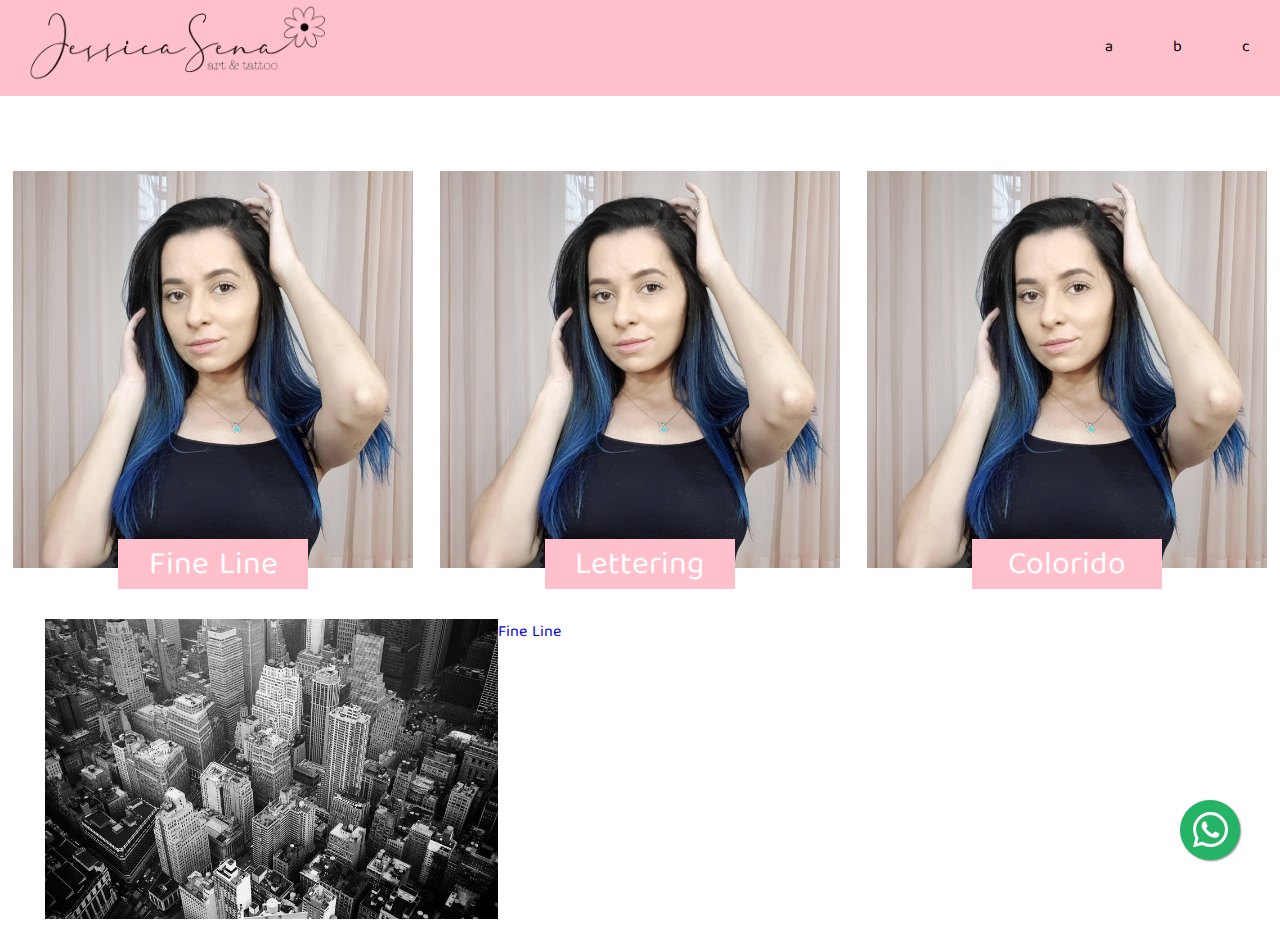
<file: index.html>
<!DOCTYPE html>
<html lang="pt-BR">

<head>
    <meta charset="UTF-8">
    <meta name="viewport" content="width=device-width, initial-scale=1.0">
    <title>Jessica Sena Art e Tattoo</title>
    <link rel="stylesheet" type="text/css" href="style.css">
    <link rel="preconnect" href="https://fonts.gstatic.com">
    <link rel="preconnect" href="https://fonts.gstatic.com">
    <link href="https://fonts.googleapis.com/css2?family=Baloo+Tamma+2:wght@400;500&display=swap" rel="stylesheet">
    <link rel="stylesheet" href="https://cdnjs.cloudflare.com/ajax/libs/font-awesome/5.15.2/css/all.min.css">
</head>

    <body>

        <header>

                <div class="logo">
                  <img src="img/loogo.png" class="logotipo">
                </div>
                
                <div class="redes-sociais">
                    <p>a</p>
                    <p>b</p>
                    <p>c</p>

                </div>

        </header> 

        <section class="primeira">
            <div class="bloco">
                <div class="umfoto">
                    <img src="img/foto-jessica.jpg">
                    
                </div>

                <div class="botao">
                    <a href="#">Fine Line</a>
                </div>
            </div>

            <div class="bloco">
                <div class="doisfoto">
                    <img src="img/foto-jessica.jpg">    
                </div> 
                
                <div class="botao">
                    <a href="#"> Lettering</a>
                </div>
            </div>

            <div class="bloco">
            <div class="tresfoto">
                <img src="img/foto-jessica.jpg">
                
            </div>
                
            <div class="botao">
                <a href="#">Colorido</a>
            </div>
        </div>

        </section>

        <section class="segunda">

            
                <div class="foto">
                    <img src="img/foto.jpg" class="fotinha  ">
                    
                </div>

                <div class="botao2">
                    <a href="#">Fine Line</a>
                </div>
            

        </section>






    <div class="botao-wpp">
        <a class="wpp-link" href="https://wa.me/5561983143507" target="_blank">
            <i class="fab fa-whatsapp"></i> </a>
    </div>
    


</body>
</html>
</file>
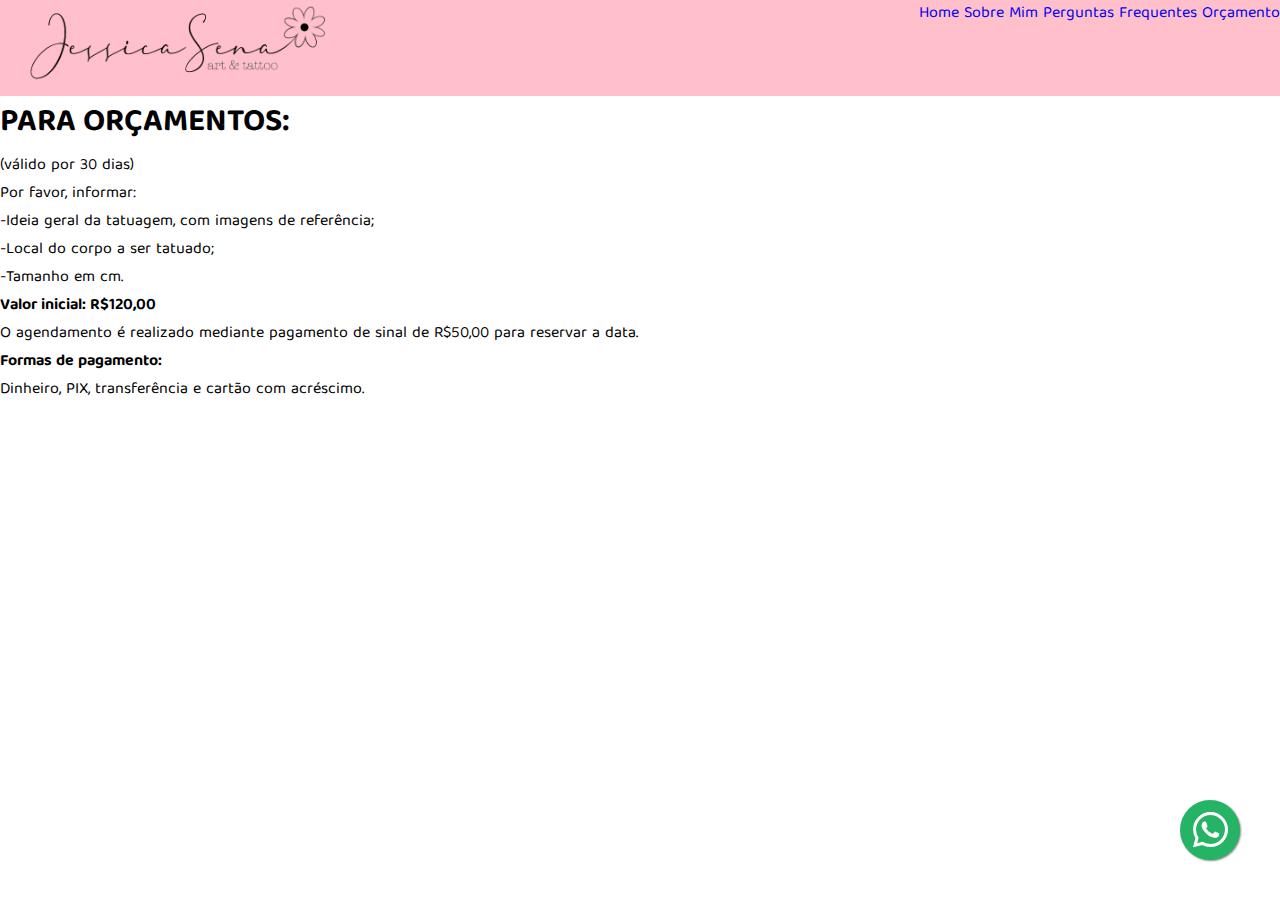
<file: contato.html>
<!DOCTYPE html>
<html lang="pt-BR">
<head>
    <meta charset="UTF-8">
    <meta name="viewport" content="width=device-width, initial-scale=1.0">
    <title>Jessica Sena Art e Tattoo</title>
    <link rel="stylesheet" type="text/css" href="style.css">
    <link rel="preconnect" href="https://fonts.gstatic.com">
    <link rel="preconnect" href="https://fonts.gstatic.com">
    <link href="https://fonts.googleapis.com/css2?family=Baloo+Tamma+2:wght@400;500&display=swap" rel="stylesheet">
    <link rel="stylesheet" href="https://cdnjs.cloudflare.com/ajax/libs/font-awesome/5.15.2/css/all.min.css">

    <body>

        <header>

                <div class="logo">
                    <a href="index.html" class="img-logo"><img src="img/loogo.png" class="logotipo"></a>
                </div>
            
                <nav class="menu">
                    <ul>
                    <a class="link" href="index.html">Home</a>
                     <a class="link" href="sobre-mim.html">Sobre Mim</a>
                     <a class="link" href="perguntas-frequentes.html">Perguntas Frequentes</a>
                     <a class="link" href="contato.html">Orçamento</a>
                    </ul>
                </nav>    
                
                <div class="botao-wpp">
                    <a class="wpp-link" href="https://wa.me/5561983143507" target="_blank">
                        <i class="fab fa-whatsapp"></i> </a>
                </div>
                

        </header> 


        <section class="contato">

            <div class="contatogeral">
                
            <div class="info-contato1">

                <h1>PARA ORÇAMENTOS:</h1>
                <p>(válido por 30 dias)</p>
                <p>Por favor, informar: <br>
                    -Ideia geral da tatuagem, com imagens de referência; <br>
                    -Local do corpo a ser tatuado;  <br>
                    -Tamanho em cm.
                </p>

            </div>

            <div class="info-contato2">
               <h4> Valor inicial: R$120,00</h4>
               <p>O agendamento é realizado mediante pagamento de sinal de R$50,00 para reservar a data.</p>
            
            </div>

            <div class="info-contato3">
                <h4>Formas de pagamento:</h4>
                Dinheiro, PIX, transferência e cartão com acréscimo.
            </div>
            
            
        </section>
    </div>
    </div>


</body>
</html>
</file>
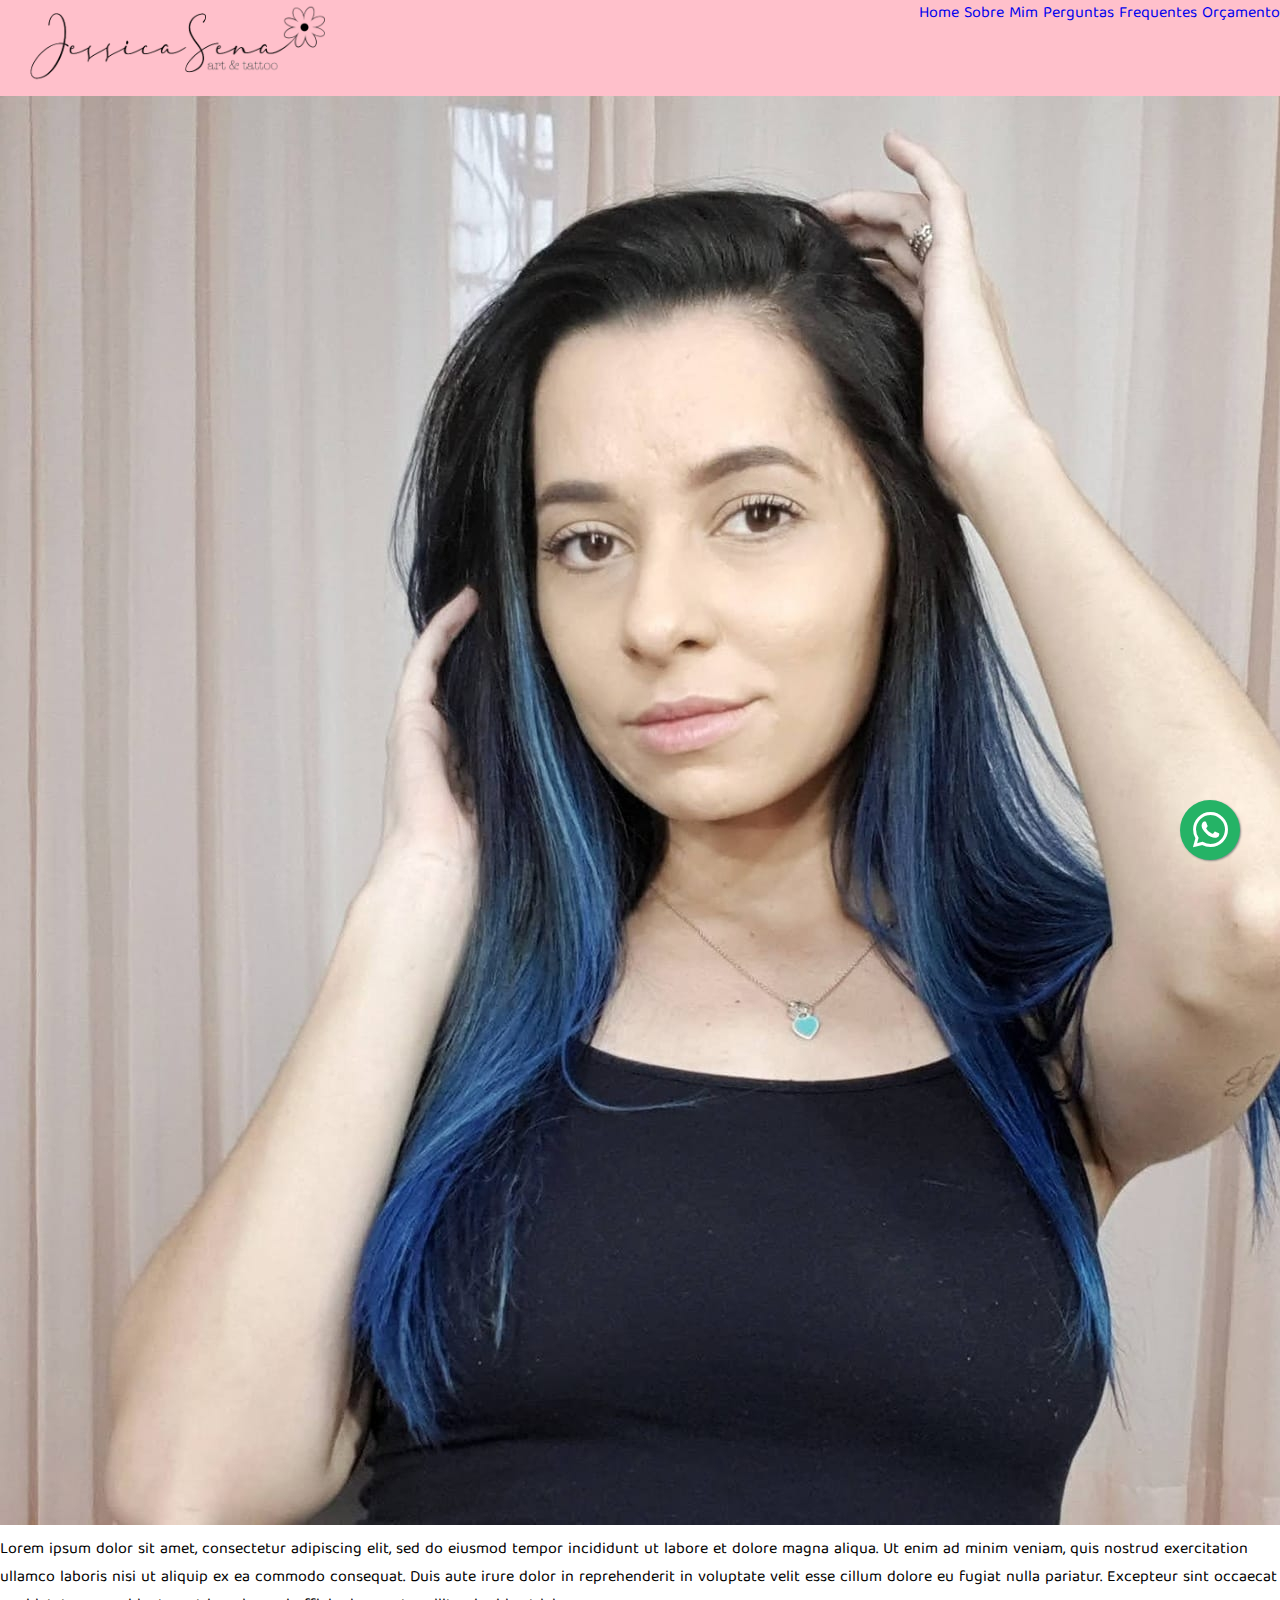
<file: sobre-mim.html>
<!DOCTYPE html>
<html lang="pt-BR">
<head>
    <meta charset="UTF-8">
    <meta name="viewport" content="width=device-width, initial-scale=1.0">
    <title>Jessica Sena Art e Tattoo</title>
    <link rel="stylesheet" type="text/css" href="style.css">
    <link rel="preconnect" href="https://fonts.gstatic.com">
    <link rel="preconnect" href="https://fonts.gstatic.com">
    <link href="https://fonts.googleapis.com/css2?family=Baloo+Tamma+2:wght@400;500&display=swap" rel="stylesheet">
    <link rel="stylesheet" href="https://cdnjs.cloudflare.com/ajax/libs/font-awesome/5.15.2/css/all.min.css">

    <body>

        <header>

                <div class="logo">
                    <a href="index.html" class="img-logo"><img src="img/loogo.png" class="logotipo"></a>
                </div>
            
                <nav class="menu">
                    <ul>
                    <a class="link" href="index.html">Home</a>
                     <a class="link" href="sobre-mim.html">Sobre Mim</a>
                     <a class="link" href="perguntas-frequentes.html">Perguntas Frequentes</a>
                     <a class="link" href="contato.html">Orçamento</a>
                    </ul>
                </nav>          
                <div class="botao-wpp">
                    <a class="wpp-link" href="https://wa.me/5561983143507" target="_blank">
                        <i class="fab fa-whatsapp"></i> </a>
                </div>

        </header> 

        <section class="sobremim">
            
            <div class="foto-sobremim">
                <img src="img/foto-jessica.jpg" alt="Foto" class="foto">
            </div>

            <div class="descricao-sobremim">
                <p>Lorem ipsum dolor sit amet, consectetur adipiscing elit, sed do eiusmod tempor incididunt ut labore et dolore magna aliqua. 
                Ut enim ad minim veniam, quis nostrud exercitation ullamco laboris nisi ut aliquip ex ea commodo consequat. Duis aute irure dolor 
                in reprehenderit in voluptate velit esse cillum dolore eu fugiat nulla pariatur. Excepteur sint occaecat cupidatat non proident, 
                sunt in culpa qui officia deserunt mollit anim id est laborum.</p>
            </div>

        </section>

    </div>


</body>
</html>
</file>
<file: style.css>
/* RESET GERAL */
* {
    margin: 0;
    padding: 0;
    border: 0;
    box-sizing: border-box;
    text-decoration: none;
    list-style: none;
}
/* BODY */
body {
    font-family: "Baloo Tamma 2", Geneva, Tahoma, sans-serif;
    
}

section {}

/* MENU */
header {
    display: flex;
    flex-wrap: wrap;
    justify-content: space-between;
    background-color: pink;
}

.logo {
    margin: 4px 25px ;
}

.logotipo {
    max-width: 300px;
}

.redes-sociais {
    display: flex;
    align-items: center;
}

.redes-sociais p {
    margin: 15px;
    padding: 15px;
}

/* 1 seção */
.primeira {
    display: flex;
    flex-wrap: wrap;
    width: 100%;
    justify-content: space-around;

}

.primeira img {
    max-width: 400px;
    margin-top: 75px;
}

.primeira a {
    display: flex;
    background-color: pink;
    font-size: 2em;
    
    justify-content: center;
    color: white;    
    height: 50px;
    width: 190px;
}

.bloco {
    display: flex;
    flex-direction: column;
    align-items: center ;
}

.botao {
    margin: -40px;
    display: flex;
    
}

/* parte 2 */ 

.segunda {
    width: 93%;
    margin-top: 70px;
    display: flex;
    flex-wrap: wrap;
    margin: auto;
    margin-top: 70px;

}


.fotinha {
    width: 100%;
    height: 300px;
    object-fit: cover;  /* para não deixar a imagem disorcida */
}


 /* WHATSAPP */

.botao-wpp {
   display: flex;
   position: fixed;
   background-color: #25b366;
   font-size: 40px;
   bottom: 40px;
   right: 40px;
   width: 60px;
   height: 60px;
   border-radius: 50px;
   text-align: center;
   box-shadow: 1px 1px 2px #888;
   z-index: 1000;
}

.fa-whatsapp {
    color: white;
    margin-top: 10px;
    margin-left: 13px;
}
</file>
